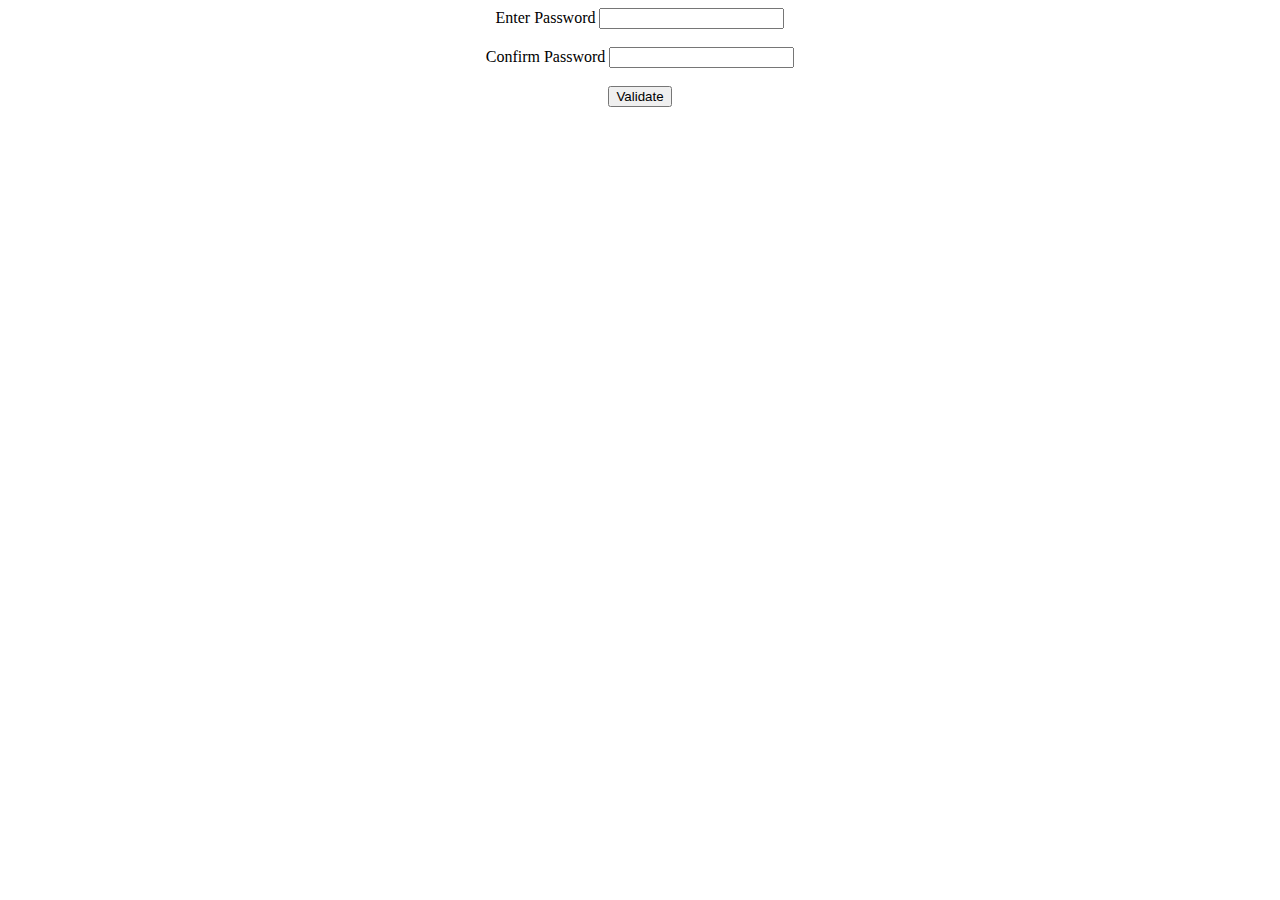
<file: Exercise1/Password.html>
<html>  

<head>
	<meta charset="utf-8">
	<script type="text/javascript"
              src="password.js">
    	</script>
</head>
    <body>  
    <center>  
    <form onSubmit = "return matchPassword(this)">  
    <!-- Enter password -->  
    <td> Enter Password </td>  
    <input type = password name = password1> <br><br>  
      
    <!-- Enter Confirm password -->  
    <td> Confirm Password </td>  
    <input type = password name = password2> <br><br>  
      
    <input type = submit value ="Validate">   
      
    </form>  
    </center>  
    </body>  
</html>
</file>
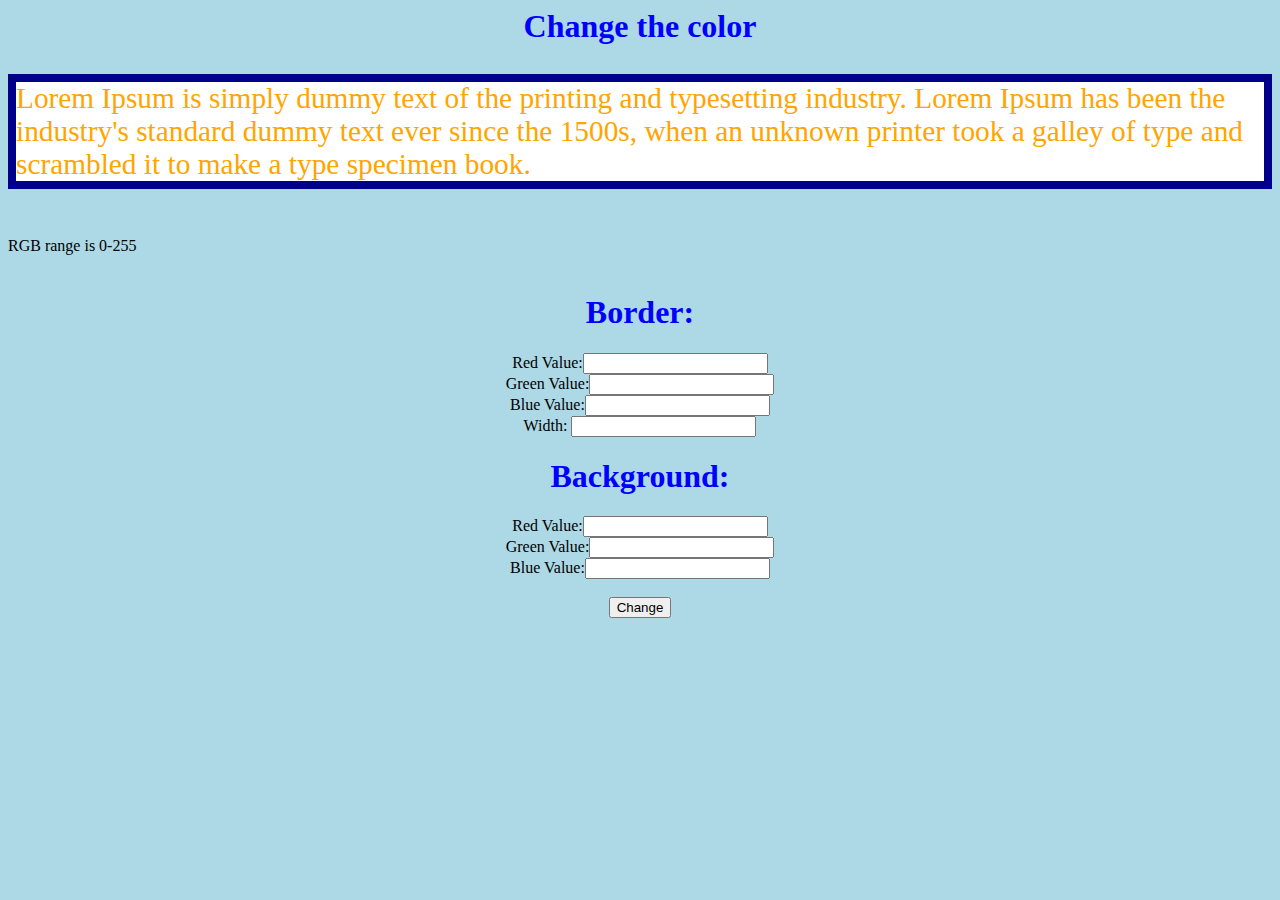
<file: Exercise4/webPage.html>
<html>
<body>
<head>
	<meta charset="utf-8">
	<link href="webPage.css"
		rel = "stylesheet"
		type="text/css"/>
	<script type="text/javascript"
              src="webPage.js">
    	</script>
</head>
<body>
<h1>Change the color</h1>
<p id ="text">Lorem Ipsum is simply dummy text of the printing and typesetting industry. Lorem Ipsum has been the industry's standard dummy text ever since the 1500s, when an unknown printer took a galley of type and scrambled it to make a type specimen book.</p>

<br>
RGB range is 0-255 <br>
<br>


<h1>Border:</h1>
<div>
Red Value:<input type="text" id="redB"><br>
Green Value:<input type="text" id="greenB"><br>
Blue Value:<input type="text" id="blueB"><br>
Width: <input type="text" id="widB"><br>
</div>
<h1>Background:</h1>
<div>
Red Value:<input type="text" id="redBackground"><br>
Green Value:<input type="text" id="greenBackground"><br>
Blue Value:<input type="text" id="blueBackground"><br>
</div>
<div class ="vertical-center">
<br>
<button type="button" onclick="colorChange()">Change
<br>
</div>
</button>
</body>
</html>
</file>
<file: Exercise4/webPage.css>
p
{
  color: orange;
  font-size: 22pt;
  font-family: serif;
  border-style: solid;
  border-color: darkblue;
  border-width: 8px;
  background-color:white;
}
body
{
  	background-color: lightblue;
}

h1
{
  color: blue;
  text-align: center;

}
button
{
	text-align: center;
}
div
{
	text-align: center;
}

.vertical-center {
  position: center;
}
</file>
